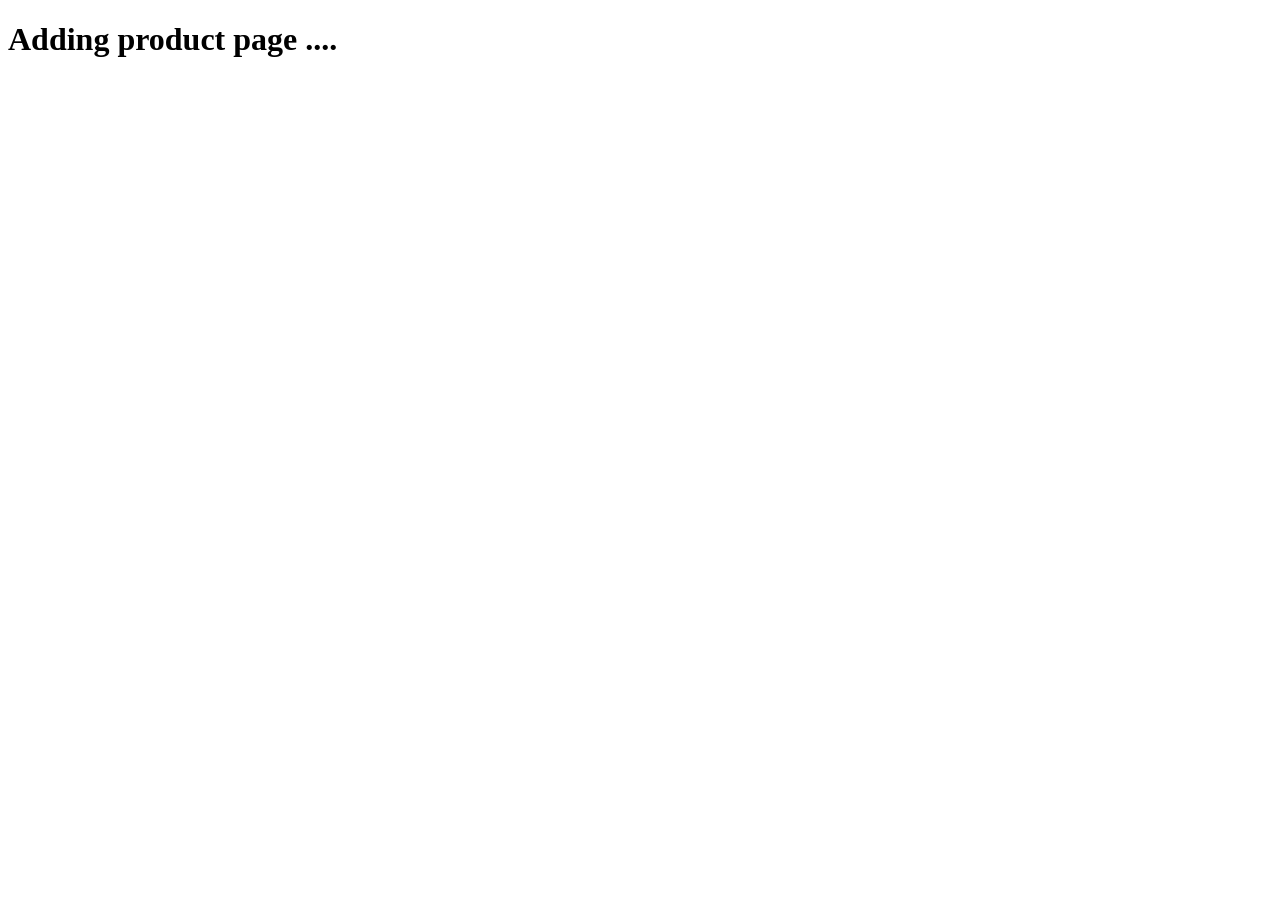
<file: product.html>
<!DOCTYPE html>
<html lang="en">
<head>
    <meta charset="UTF-8">
    <meta name="viewport" content="width=device-width, initial-scale=1.0">
    <title>Document</title>
</head>
<body>
    <h1> Adding product page ....  </h1>
</body>
</html>
</file>
